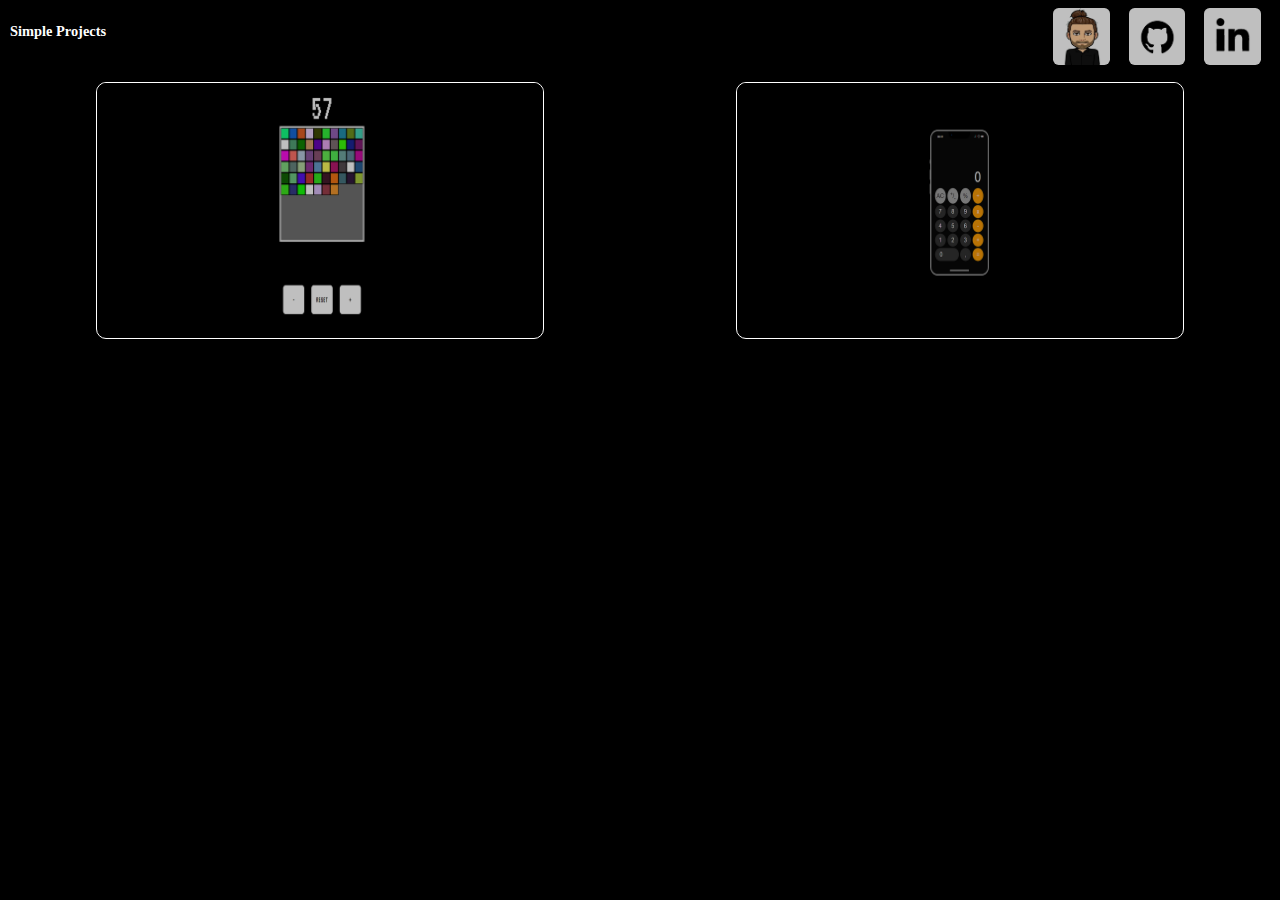
<file: assets/progetti/progettini/index.html>
<!DOCTYPE html>
<html lang="en">

<head>
    <meta charset="UTF-8">
    <meta http-equiv="X-UA-Compatible" content="IE=edge">
    <meta name="viewport" content="width=device-width, initial-scale=1.0">
    <title>Marco Momo - Simple Projects</title>
    <link rel="stylesheet" href="style.css">
</head>

<body>
    <header>
        <div>
            <h1>Simple Projects</h1>
        </div>
        <div class="social">
            <a href="https://wsmomo.github.io/Portfolio-Marco-Momo/" title="Website"><img class="icons"
                    src="img/icons/marcoMomoHome.png" alt="my website"></a>
            <a href="https://github.com/wsmomo/" title="GitHub"><img class="icons" src="img/icons/gitHub.png"
                    alt="Github"></a>
            <a href="https://www.linkedin.com/in/marco-momo-61b08a159/?original_referer=https%3A%2F%2Fwsmomo.github.io%2F"
                title="Linkedin"><img class="icons" src="img/icons/linkedin.png" alt="Linkedin"></a>
        </div>
    </header>

    <main>
        <div class="container">
            <div class="projects">
                <a href="https://counterwall.netlify.app/">
                    <div class="overlay">
                        <img src="img/counter.png">
                        <div class="description">
                            <h2>Counter Wall</h2>
                            <p>Here you can find my first counter. In addition to the basic functions of increasing and decreasing, there is a visual representation of the counter value.</p>
                        </div>
                    </div>
                </a>
            </div>
            <div class="projects">
                <div>
                    <a href="https://euphonious-choux-4ef486.netlify.app/">
                        <div class="overlay">
                            <img src="img/calculator.png">
                            <div class="description">
                                <h2>iPhone Calculator</h2>
                                <p>This page features an iPhone-inspired calculator with a sleek design. Perform mathematical operations with ease while enjoying the visual appeal of this digital tool.</p>
                            </div>                       
                         </div>
                    </a>
                </div>
            </div>
        </div>
    </main>

</body>

</html>
</file>
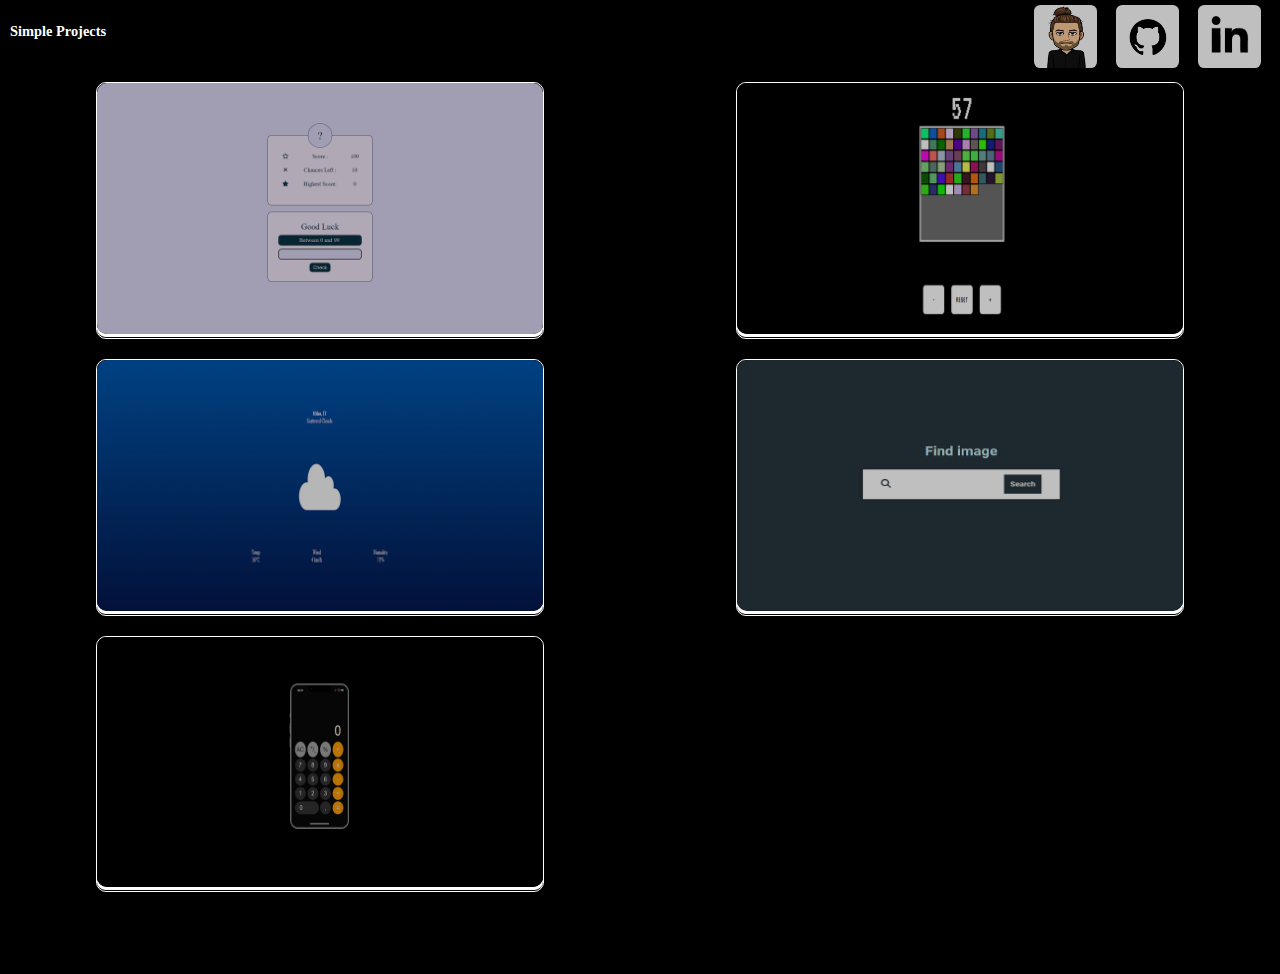
<file: assets/projects/simpleProjects/index.html>
<!DOCTYPE html>
<html lang="en">
  <head>
    <meta charset="UTF-8" />
    <meta http-equiv="X-UA-Compatible" content="IE=edge" />
    <meta name="viewport" content="width=device-width, initial-scale=1.0" />
    <title>Marco Momo - Simple Projects</title>
    <link
      rel="shortcut icon"
      href="img/simpleProjects.ico"
      type="image/x-icon"
    />
    <link rel="stylesheet" href="style.css" />
  </head>

  <body>
    <header>
      <div>
        <h1>Simple Projects</h1>
      </div>
      <div class="social">
        <a href="https://wsmomo.github.io/Portfolio-Marco-Momo/" title="Website"
          ><img
            class="icons"
            src="img/icons/marcoMomoHome.png"
            alt="my website"
        /></a>
        <a href="https://github.com/wsmomo/" title="GitHub"
          ><img class="icons" src="img/icons/gitHub.png" alt="Github"
        /></a>
        <a
          href="https://www.linkedin.com/in/marco-momo-61b08a159/?original_referer=https%3A%2F%2Fwsmomo.github.io%2F"
          title="Linkedin"
          ><img class="icons" src="img/icons/linkedin.png" alt="Linkedin"
        /></a>
      </div>
    </header>

    <main>
      <div class="container">
        <div class="projects">
          <div class="overlay">
            <a href="https://grand-sopapillas-5368ec.netlify.app/">
              <img src="img/guessTheNumber.png" alt="Guess The Number" />
              <div class="description">
                <h2>Guess The Number</h2>
                <p>
                  A game where users guess a randomly generated number between
                  0-99. The game provides feedback on whether the guess is too
                  high, too low or correct. Users have limited chances to guess,
                  and the game keeps a record of the highest score.
                </p>
              </div>
            </a>
          </div>
        </div>
        <div class="projects">
          <div class="overlay">
            <a href="https://counterwall.netlify.app/">
              <img src="img/counter.png" alt="Counter Wall" />
              <div class="description">
                <h2>Counter Wall</h2>
                <p>
                  Here you can find my first counter. In addition to the basic
                  functions of increasing and decreasing, there is a visual
                  representation of the counter value.
                </p>
              </div>
            </a>
          </div>
        </div>
        <div class="projects">
          <div class="overlay">
            <a href="https://tangerine-puppy-ae194b.netlify.app/">
              <img src="img/weatherApp.png" alt="Weather App" />
              <div class="description">
                <h2>Weather App</h2>
                <p>
                  This is a simple weather app that allows users to search for
                  weather data in different locations using OpenWeatherMap's
                  API. It displays the current temperature, humidity, wind
                  speed, and weather conditions for the specified location.
                </p>
              </div>
            </a>
          </div>
        </div>
        <div class="projects">
          <div class="overlay">
            <a href="https://image-finder-by-momo.netlify.app/">
              <img src="img/imageFinder.png" alt="Image Finder" />
              <div class="description">
                <h2>Image Finder</h2>
                <p>
                  Image Finder is a web application that allows you to search
                  for images on Unsplash, a popular image sharing platform.
                </p>
              </div>
            </a>
          </div>
        </div>

        <div class="projects">
          <div class="overlay">
            <a href="https://euphonious-choux-4ef486.netlify.app/">
              <img src="img/calculator.png" alt="iPhone Calculator" />
              <div class="description">
                <h2>iPhone Calculator</h2>
                <p>
                  This page features an iPhone-inspired calculator with a sleek
                  design. Perform mathematical operations with ease while
                  enjoying the visual appeal of this digital tool.
                </p>
              </div>
            </a>
          </div>
        </div>
      </div>
    </main>
  </body>
</html>
</file>
<file: assets/progetti/progettini/style.css>
*{
    box-sizing: border-box;
    margin: 0;
    padding: 0;
    color: #fff;
    background-color: #000;
}

body{
    display: flex;
    flex-direction: column;
    justify-content: center;
    align-items: center;
}
header{
    position: fixed;
    display: flex;
    align-items: center;
    height: 7vh;
    width: 100vw;
}
header{
    top: 0;
    justify-content: space-between;
    z-index: 1;
}
h1{
    padding: 0 10px;
    font-size: 0.9em;
}
.social{
    display: flex;
    justify-content: center;
    align-items: center;
    height: 100%;
}
.social a{
    display: flex;
    justify-content: center;
    align-items: center;
    height: 100%;
    margin-right: 19px;
}
.icons {
    margin-top: 10px;
    height: 90%;
    border-radius: 10%;
    border: none;
}

.icons:hover{
    scale: 1.1;
}

.container{
    margin: 8vh 0;
    width: 100%;
    display: grid;
    grid-template-columns: 1fr;
}

.projects a{
    display: flex;
    align-items: center;
    justify-content: center;
}

.overlay{
    border: 1px solid white;
    margin: 10px;
    max-width: 70%;
    
    border-radius: 10px;
    border: 1px #fff solid;
}
img{
    filter: brightness(75%);
    width: 100%;
    border-radius: 10px;
}

.overlay{
    position: relative;
}

.description{
    position: absolute;
    bottom: 0;
    left: 0;

    display: flex;
    flex-direction: column;
    justify-content: center;
    align-items: start;
    background-color: rgba(255, 255, 255, 0.75);
    color: black;
    visibility: hidden;
    width: 100%;
    transition: all 0.7s ease-in-out;;
    height: 20%;
    border-radius: 10px;
}

.description p,
.description h2{
    visibility: hidden;
    width: 100%;
    background-color: rgba(255, 255, 255, 0);
    color: black;
}

.overlay:hover .description,
.overlay:hover .description p,
.overlay:hover .description h2{
    visibility: visible;
}
.overlay:hover .description{
    height: 40%;
}

.overlay:hover img{
    filter: brightness(100%);
}
@media screen and (min-width:1200px) {
    .container{
        grid-template-columns: 1fr 1fr;
    }
}
</file>
<file: assets/projects/simpleProjects/style.css>
*{
    box-sizing: border-box;
    margin: 0;
    padding: 0;
    color: #fff;
    background-color: #000;
}

body{
    display: flex;
    flex-direction: column;
    justify-content: center;
    align-items: center;
}
header{
    position: fixed;
    display: flex;
    align-items: center;
    height: 7vh;
    width: 100vw;
}
header{
    top: 0;
    justify-content: space-between;
    z-index: 1;
}
h1{
    padding: 0 10px;
    font-size: 0.9em;
}
.social{
    display: flex;
    justify-content: center;
    align-items: center;
    height: 100%;
}
.social a{
    background-color: black;
    display: flex;
    justify-content: center;
    align-items: center;
    height: 100%;
    margin-right: 19px;
}
.icons {
    margin-top: 10px;
    height: 100%;
    border-radius: 10%;
    border: none;
}

.icons:hover{
    scale: 1.1;
}

.container{
    margin: 8vh 0;
    width: 100%;
    display: grid;
    grid-template-columns: 1fr;
}

.projects {
    display: flex;
    align-items: center;
    justify-content: center;
}

.overlay{
    border: 1px solid white;
    margin: 10px;
    max-width: 70%;
    border-radius: 10px;
    border: 1px #fff solid;
    position: relative;
}
a{
    border-radius: 10px;
    background-color: white;
}
img{
    filter: brightness(75%);
    width: 100%;
    border-radius: 10px;
}

.description{
    position: absolute;
    bottom: 0;
    left: 0;

    display: flex;
    flex-direction: column;
    justify-content: center;
    align-items: start;
    background-color: rgba(255, 255, 255, 0.75);
    color: black;
    visibility: hidden;
    width: 100%;
    height: 20%;
    border-radius: 10px;
    transition: all 0.7s ease-in-out;
}

.description p,
.description h2{
    visibility: hidden;
    width: 100%;
    background-color: rgba(255, 255, 255, 0);
    color: black;
}

.overlay:hover .description,
.overlay:hover .description p,
.overlay:hover .description h2{
    visibility: visible;
}
.overlay:hover .description{
    max-height: 100%;
    height: fit-content;
    padding: 5% 0;
    overflow: auto;
}

.overlay:hover img{
    filter: brightness(100%);
}
@media screen and (min-width:1200px) {
    .container{
        grid-template-columns: 1fr 1fr;
    }
}
</file>
